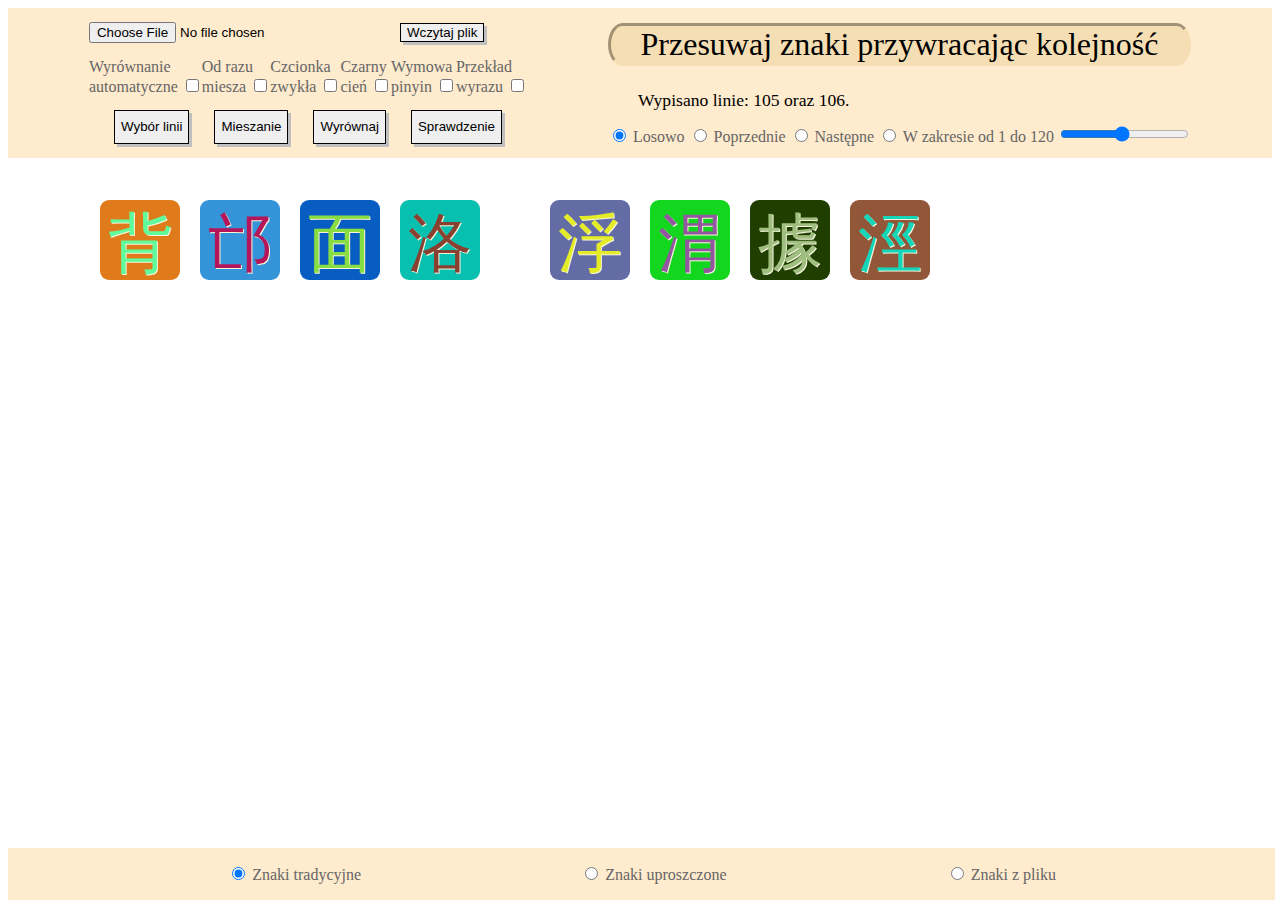
<file: index.html>
<!DOCTYPE html>
<html lang="en">

<head>
    <meta charset="UTF-8">
    <meta http-equiv="X-UA-Compatible" content="IE=edge">
    <meta name="viewport" content="width=device-width, initial-scale=1.0">
    <title>Chinese text training</title>
    <link rel="stylesheet" href="mousemoverectan.css">
    <script src="mousetexts.js"></script>
    <script src="mousemove.js" defer></script>
</head>

<body>
    <div class="container">
        <div class="container-column">
            <div>

                <input type="file" onclick="myExecute()" id='file' accept="text/plain">
                <div class="hidden-label"></div>
                <button id="reading_file">Wczytaj plik</button>
            </div>

            <div>
                <div class="container">
                    <div>
                        <label for="topequal">Wyrównanie<br>automatyczne</label>
                        <input type="checkbox" onchange="modifyTopEqual()" id="topequal" name="topequal">
                    </div>

                    <div>
                        <label for="mixing">Od razu<br>miesza</label>
                        <input type="checkbox" onchange="modifyMixing()" id="mixing" name="mixing">
                    </div>

                    <div>
                        <label for="commonf">Czcionka<br>zwykła</label>
                        <input type="checkbox" onchange="modifyFontCommon()" id="commonf" name="commonf">
                    </div>
                    <div>
                        <label for="blackshadow">Czarny<br>cień</label>
                        <input type="checkbox" onchange="modifyFontShadow()" id="blackshadow" name="blackshadow">
                    </div>
                    <div>
                        <label for="pinyinId">Wymowa<br>pinyin</label>
                        <input type="checkbox" onchange="modifyPinyin()" id="pinyinId" name="pinyin">
                    </div>
                    <div>
                        <label for="translateId">Przekład<br>wyrazu</label>
                        <input type="checkbox" onchange="modifyTranslate()" id="translateId" name="translate">
                    </div>
                </div>
            </div>
            <div class="container bigBtn">
                <button onclick="printCharacters()">Wybór linii</button>
                <button onclick='mixingLine()'>Mieszanie</button>
                <button onclick='equateTops()'>Wyrównaj</button>
                <button onclick='orderCheck(event)' onmouseover="hoverOn(event)"
                    onmouseout="hoverOff(event)">Sprawdzenie </button>
            </div>
        </div>
        <div class='container-column'>
            <div>
                <p class='infotext'>Przesuwaj znaki przywracając kolejność</p>
            </div>
            <div>
                <!-- <input type="radio" onchange="chooseCharfile()" id="trad" name='character' value="trad" checked>
                <label for="trad">Znaki tradycyjne</label>
                <input type="radio" onchange="chooseCharfile()" id="simpleid" name='character' value="simple">
                <label for="simpleid">Znaki uproszczone</label>
                <input type="radio" onchange="chooseCharfile()" id="charfile" name='character' value="charfile">
                <label for="charfile">Znaki z pliku</label> -->
                <div class="lines"></div>
            </div>
            <div>
                <div>
                    <input type="radio" id="losowo" name="drone" value="losowo" checked>
                    <label for="losowo">Losowo</label>
                    <input type="radio" id="previous" name="drone" value="previous">
                    <label for="previous">Poprzednie</label>
                    <input type="radio" id="next" name="drone" value="next">
                    <label for="next">Następne</label>
                    <input type="radio" id="range" name="drone" value="range">
                    <label for="range"></label>
                    <input onchange="modifyRange()" type="range" id="dronerange" name="dronerange" min="1" max="125"
                        value="60" step="1">

                </div>
            </div>
        </div>

    </div>

    <div class="rectan"></div>
    <div class="boxdown">
        <!-- <div class="pinyin"></div> -->
        <div>
            <input type="radio" onchange="chooseCharfile()" id="trad" name='character' value="trad" checked>
            <label for="trad">Znaki tradycyjne</label>
        </div>
        <div>
            <input type="radio" onchange="chooseCharfile()" id="simpleid" name='character' value="simple">
            <label for="simpleid">Znaki uproszczone</label>
        </div>
        <div>
            <input type="radio" onchange="chooseCharfile()" id="charfile" name='character' value="charfile">
            <label for="charfile">Znaki z pliku</label>
        </div>

    </div>


</body>

</html>
</file>
<file: mousemoverectan.css>
.rectan div {
    display: block;
    position: absolute;
    width: 80px;
    height: 80px;
    text-align: center;
    font-size: 4em;
    font-family: SimSun, 'Times New Roman', Times, serif;
    cursor: pointer;
    /* box-sizing: border-box; */
    /* text-shadow: 1px 1px transparent; */
    text-shadow: 1px 1px beige;
    /* text-shadow: 1px 1px black; */
    border-radius: 9px;
    /* top: 200px; */
    border: 0 0 0;
    /* border: 4px solid red; */
    /* background-color: black; */
}

.container {
    display: flex;
    flex-wrap: nowrap;
    background-color: blanchedalmond;
    /* background-color: antiquewhite; */
    /* justify-content: space-between; */
    justify-content: space-evenly;
    /* height: 50px; */
}

.container-column {
    display: flex;
    flex-wrap: wrap;
    /* background-color: blanchedalmond; */
    /* background-color: blanchedalmond; */
    /* justify-content: space-between; */
    flex-direction: column;
    justify-content: space-evenly;
    height: 150px;

}

.hidden-label {
    display: inline-block;
    width: 50px;
}

.lines {
    display: inline-block;
    /* background-color: aqua; */
    font-size: 1.1em;
    margin-left: 30px;
}

.nextflex {
    display: flex;
    /* justify-content: space-between; */
    /* justify-content: space-around; */
    /* width: 410px; */
}

.infotext {
    font-size: 2em;
    margin-top: 2px;
    margin-bottom: 12px;
    border: 3px solid wheat;
    border-radius: 5% / 100%;
    border-style: inset;
    text-align: center;
    /* background-color: red; */
    background-color: wheat;
    /* background-image: linear-gradient(45deg, blanchedalmond 10%, bisque 50%, wheat 70%); */
    /* padding-left: 0.5em; */
    /* padding-right: 0.5em; */
}

button {
    /* border: 1px solid silver; */
    border: 1px solid;
    /* border-style: inset; */
    box-shadow: 3px 3px silver;
}

button:hover {
    box-shadow: 4px 4px gray;
}

button:active {
    box-shadow: 0px 0px gray;
}

input[type="checkbox"]:hover {
    box-shadow: 2px 2px darkkhaki;
    background-color: darkkhaki;
}

label {
    color: #666;
}

label:hover {
    color: black;
    text-shadow: 0px 0px 8px goldenrod;
    /* color:peru; */
}


.container .bigBtn button {
    height: 2.5em;
    /* background-color: burlywood; */
    /* vertical-align: middle; */
}

.pinyin {
    color: rebeccapurple;
    font: 1.5rem Times !important;
    /* font: 1.5rem Times; */
    padding-top: 30px;
    /* visibility: hidden; */
    visibility: visible;
}

.translate {
    color: slateblue;
    font: 1rem Times !important;
    /* font: 1.5rem Times; */
    padding-top: 80px;
    /* visibility: hidden; */
    visibility: visible;
}

.boxdown {
    position: absolute;
    display: flex;
    justify-content: space-evenly;
    background-color: blanchedalmond;
    bottom: 0;
    width: 99%;
    padding: 1em 0;
}
</file>
